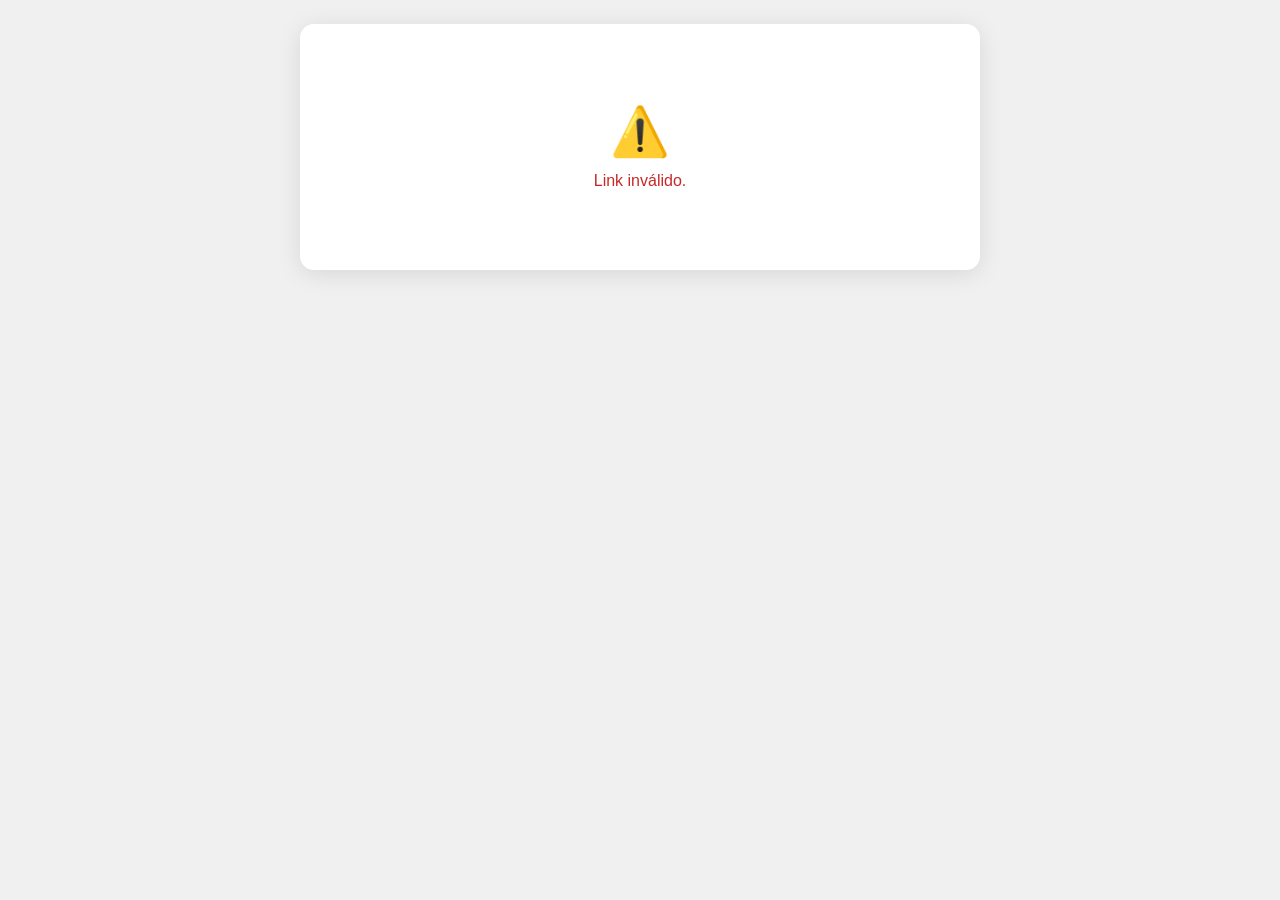
<file: ver.html>
<!DOCTYPE html>
<html lang="pt-BR">
<head>
<meta charset="UTF-8">
<meta name="viewport" content="width=device-width, initial-scale=1.0">
<title>Orçamento — Printer & Co.</title>
<style>
  *, *::before, *::after { box-sizing: border-box; margin: 0; padding: 0; }
  body { font-family: Arial, Helvetica, sans-serif; background: #F0F0F0; min-height: 100vh; padding: 1.5rem 1rem; color: #111; -webkit-font-smoothing: antialiased; }
  .card { max-width: 680px; margin: 0 auto; background: white; border-radius: 14px; overflow: hidden; box-shadow: 0 4px 24px rgba(0,0,0,0.1); }
  .hdr { background: #111; padding: 20px 24px; display: flex; justify-content: space-between; align-items: center; border-bottom: 2px solid #E91E8C; gap: 16px; }
  .issuer { display:flex; align-items:center; gap:14px; min-width:0; }
  .issuer-logo { width:64px; min-height:54px; display:grid; place-items:center; }
  .issuer-logo img { max-height: 54px; max-width:64px; width: auto; object-fit:contain; }
  .issuer-kicker { color:rgba(255,255,255,.46); font-size:8px; text-transform:uppercase; letter-spacing:.16em; font-weight:700; }
  .issuer-name { color:#fff; font-size:18px; line-height:1.15; font-weight:750; margin-top:3px; }
  .issuer-details { color:rgba(255,255,255,.58); font-size:9px; margin-top:4px; line-height:1.45; }
  .hdr-right { text-align: right; }
  .doc-label { font-size: 9px; font-weight: 700; letter-spacing: 0.2em; text-transform: uppercase; color: #E91E8C; margin-bottom: 4px; }
  .doc-titulo { font-size: 26px; font-weight: 700; color: white; letter-spacing: -0.03em; line-height: 1; margin-bottom: 8px; }
  .meta { font-size: 11px; color: rgba(255,255,255,0.5); line-height: 1.9; }
  .meta strong { color: rgba(255,255,255,0.8); }
  .body { padding: 24px 28px; }
  .info-grid { display: grid; grid-template-columns: 1fr 1fr auto; gap: 16px 24px; padding-bottom: 20px; border-bottom: 1px solid #EEEEEE; margin-bottom: 20px; }
  .cf label { font-size: 9px; font-weight: 700; text-transform: uppercase; letter-spacing: 0.12em; color: #AAA; display: block; margin-bottom: 3px; }
  .cf span { font-size: 13px; font-weight: 600; color: #111; }
  .sec-label { font-size: 9px; font-weight: 700; text-transform: uppercase; letter-spacing: 0.16em; color: #AAA; margin-bottom: 10px; display: flex; align-items: center; gap: 8px; }
  .sec-label::after { content: ''; flex: 1; height: 0.5px; background: #E0E0E0; }
  table { width: 100%; border-collapse: collapse; margin-bottom: 16px; font-size: 13px; }
  thead th { font-size: 9px; font-weight: 700; text-transform: uppercase; letter-spacing: 0.1em; color: #AAA; padding: 8px 10px; border-bottom: 1.5px solid #111; text-align: left; }
  thead th:not(:first-child) { text-align: right; }
  tbody tr:nth-child(even) { background: #F9F9F9; }
  tbody td { padding: 9px 10px; border-bottom: 1px solid #F0F0F0; color: #333; }
  tbody td:not(:first-child) { text-align: right; }
  tbody td:last-child { font-weight: 700; color: #111; }
  .totais { display: flex; justify-content: flex-end; margin-top: 8px; }
  .totais-inner { width: 260px; }
  .tot-row { display: flex; justify-content: space-between; font-size: 12px; color: #888; padding: 5px 0; }
  .tot-row span:last-child { color: #333; font-weight: 500; }
  .tot-final { display: flex; justify-content: space-between; align-items: baseline; padding: 12px 0 0; border-top: 1.5px solid #111; margin-top: 8px; }
  .tot-final .lbl { font-size: 11px; font-weight: 700; text-transform: uppercase; letter-spacing: 0.12em; color: #555; }
  .tot-final .val { font-size: 24px; font-weight: 700; color: #E91E8C; }
  .obs-block { margin-top: 16px; padding: 12px 16px; border-left: 3px solid #E91E8C; background: #FDF5F9; border-radius: 0 6px 6px 0; }
  .obs-label { font-size: 9px; font-weight: 700; text-transform: uppercase; letter-spacing: 0.12em; color: #AAA; margin-bottom: 6px; }
  .obs-text { font-size: 12px; color: #444; line-height: 1.7; white-space: pre-wrap; }
  .footer-info { margin-top: 20px; padding-top: 14px; border-top: 1px solid #EEE; display: flex; justify-content: space-between; font-size: 10px; color: #BBB; flex-wrap: wrap; gap: 4px; }
  .btn-area { padding: 16px 28px 24px; border-top: 1px solid #F0F0F0; display: flex; gap: 10px; }
  .btn-wpp { flex: 1; padding: 11px; background: #25D366; color: #fff; border: none; border-radius: 10px; font-size: 14px; font-weight: 700; cursor: pointer; font-family: Arial, sans-serif; display: flex; align-items: center; justify-content: center; gap: 8px; transition: opacity .15s; }
  .btn-wpp:hover { opacity: 0.9; }
  .btn-pdf { flex: 1; padding: 11px; background: #111; color: #fff; border: none; border-radius: 10px; font-size: 14px; font-weight: 700; cursor: pointer; font-family: Arial, sans-serif; display: flex; align-items: center; justify-content: center; gap: 8px; transition: opacity .15s; }
  .btn-pdf:hover { opacity: 0.85; }
  .spinner { width:36px; height:36px; border:3px solid #eee; border-top-color:#E91E8C; border-radius:50%; animation:spin 0.8s linear infinite; margin:60px auto; }
  @keyframes spin { to { transform:rotate(360deg); } }
  .erro-box { max-width:400px; margin:80px auto; text-align:center; color:#C62828; }
  .pryntix-badge { font-size: 10px; color: #BBB; text-align: center; padding: 8px; background: #F9F9F9; }
  .pryntix-badge span { color: #3B82F6; font-weight: 600; }
  @media(max-width:600px) {
    .hdr { flex-direction: column; align-items: flex-start; }
    .hdr-right { text-align: left; }
    .info-grid { grid-template-columns: 1fr 1fr; }
    .body { padding: 18px; }
    .btn-area { padding: 14px 18px 20px; flex-direction: column; }
  }
  @media print {
    body { background: white; padding: 0; }
    .card { box-shadow: none; border-radius: 0; }
    .btn-area, .pryntix-badge { display: none !important; }
  }
</style>
</head>
<body>
<div class="card" id="app"><div class="spinner"></div></div>

<script>
var SUPA_URL  = 'https://hrddxxudxfiffesumneu.supabase.co';
var SUPA_ANON = 'eyJhbGciOiJIUzI1NiIsInR5cCI6IkpXVCJ9.eyJpc3MiOiJzdXBhYmFzZSIsInJlZiI6ImhyZGR4eHVkeGZpZmZlc3VtbmV1Iiwicm9sZSI6ImFub24iLCJpYXQiOjE3ODU3ODE3MjQsImV4cCI6MjEwMTM1NzcyNH0.qtHywxLaGNRngqY5oGtsyK8LsA5h4mtq9w2-PzsIaxg';
var LOGO      = '[data-uri]';

function fmt(v) { return 'R$ ' + Number(v||0).toLocaleString('pt-BR',{minimumFractionDigits:2,maximumFractionDigits:2}); }
function fmtData(d) { if (!d) return '—'; var s=String(d).substring(0,10); var p=s.split('-'); return p.length===3?p[2]+'/'+p[1]+'/'+p[0]:d; }
function numeroOrcamento(id) { return 'ORC-' + String(id).padStart(6,'0'); }
function esc(v) { return String(v == null ? '' : v).replace(/&/g,'&amp;').replace(/</g,'&lt;').replace(/>/g,'&gt;').replace(/"/g,'&quot;').replace(/'/g,'&#39;'); }

async function carregar() {
  var params = new URLSearchParams(window.location.search);
  var token = params.get('token');
  if (!token) { errar('Link inválido.'); return; }
  try {
    var res  = await fetch(SUPA_URL+'/rest/v1/rpc/get_orcamento_publico',{method:'POST',headers:{'Content-Type':'application/json','apikey':SUPA_ANON,'Authorization':'Bearer '+SUPA_ANON},body:JSON.stringify({p_token:token})});
    var data = await res.json();
    var orc  = data && data.orcamento;
    if (!orc) { errar('Orçamento não encontrado.'); return; }
    var cfg  = data.config || {};
    renderizar(orc, cfg);
  } catch(e) { errar('Erro ao carregar.'); }
}

function errar(msg) {
  document.getElementById('app').innerHTML = '<div class="erro-box"><div style="font-size:3rem;margin-bottom:12px">⚠️</div><p>'+msg+'</p></div>';
}

function renderizar(orc, cfg) {
  var empresa = cfg.nome    || 'Printer & Co.';
  var cnpj_e  = cfg.cnpj   || '55.293.091/0001-92';
  var tel_e   = cfg.telefone|| '';
  var email_e = cfg.email   || '';
  var end_e   = cfg.endereco|| '';
  var logo_e  = cfg.logo || LOGO;
  var itensRaw = orc.itens || [];
  var sub = 0;

  var itensHtml = itensRaw.map(function(i,idx) {
    var desc  = i.desc||i.d||'—';
    var qtd   = parseFloat(i.qtd||i.q||0);
    var preco = parseFloat(i.preco||i.u||0);
    var tot   = i.total||(qtd*preco); sub += tot;
    var bg = idx%2===1?'background:#F9F9F9':'';
    return '<tr style="'+bg+'">'
      +'<td style="padding:9px 10px;border-bottom:1px solid #F0F0F0">'+esc(desc)+'</td>'
      +'<td style="padding:9px 10px;text-align:right;border-bottom:1px solid #F0F0F0">'+qtd+'</td>'
      +'<td style="padding:9px 10px;text-align:right;border-bottom:1px solid #F0F0F0">'+fmt(preco)+'</td>'
      +'<td style="padding:9px 10px;text-align:right;font-weight:700;border-bottom:1px solid #F0F0F0">'+fmt(tot)+'</td>'
      +'</tr>';
  }).join('');

  var dv    = parseFloat(orc.desconto||0);
  var dt    = orc.tipo_desc||'pct';
  var dr    = dt==='pct'?sub*dv/100:dv;
  var total = parseFloat(orc.total)||Math.max(0,sub-dr);

  var discRow = dr>0
    ? '<div class="tot-row"><span>Desconto</span><span>− '+fmt(dr)+'</span></div>'
    : '';

  var obsBlock = (orc.obs||orc.observacoes)
    ? '<div class="obs-block"><div class="obs-label">Observações</div><div class="obs-text">'+esc(orc.obs||orc.observacoes)+'</div></div>'
    : '';

  var f1 = esc(empresa + (cnpj_e ? ' · CNPJ: '+cnpj_e : ''));
  var f2 = esc([tel_e,email_e,end_e].filter(Boolean).join(' · '));
  var issuerDetails = [(cnpj_e?'CNPJ '+cnpj_e:''),tel_e,email_e].filter(Boolean).join(' · ');

  var link = window.location.href;

  document.getElementById('app').innerHTML =
    '<div class="hdr">'
      +'<div class="issuer"><div class="issuer-logo">'+(logo_e?'<img src="'+esc(logo_e)+'" alt="Logo '+esc(empresa)+'">':'')+'</div><div><div class="issuer-kicker">Emitido por</div><div class="issuer-name">'+esc(empresa)+'</div><div class="issuer-details">'+esc(issuerDetails)+'</div></div></div>'
      +'<div class="hdr-right">'
        +'<div class="doc-label">Documento Comercial</div>'
        +'<div class="doc-titulo">Orçamento</div>'
        +'<div class="meta">'
          +'<div><strong>Nº</strong> &nbsp;'+numeroOrcamento(orc.id)+'</div>'
          +'<div><strong>Emissão</strong> &nbsp;'+fmtData(orc.criado_em)+'</div>'
          +'<div><strong>Validade</strong> &nbsp;'+fmtData(orc.valido_ate||orc.validade)+'</div>'
          +(orc.referencia?'<div><strong>Ref.</strong> &nbsp;'+esc(orc.referencia)+'</div>':'')
        +'</div>'
      +'</div>'
    +'</div>'
    +'<div class="body">'
      +'<div class="info-grid">'
        +'<div class="cf"><label>Cliente</label><span>'+esc(orc.cliente||orc.cliente_nome||'—')+'</span>'+(orc.solicitante?'<div style="font-size:11px;color:#888;margin-top:2px">Solicitante: '+esc(orc.solicitante)+'</div>':'')+'</div>'
        +'<div class="cf"><label>CNPJ / CPF</label><span>'+esc(orc.cnpj_cli||'—')+'</span></div>'
        +'<div class="cf" style="text-align:right"><label>Emitido por</label><span style="font-size:12px">'+esc(empresa)+'<br><span style="font-size:10px;color:#888;font-weight:400">'+esc(cnpj_e)+'</span></span></div>'
      +'</div>'
      +'<div class="sec-label">Itens do orçamento</div>'
      +'<table><thead><tr><th style="width:50%">Descrição</th><th style="text-align:right">Qtd.</th><th style="text-align:right">Val. unitário</th><th style="text-align:right">Total</th></tr></thead><tbody>'+itensHtml+'</tbody></table>'
      +'<div class="totais"><div class="totais-inner">'
        +'<div class="tot-row"><span>Subtotal</span><span>'+fmt(sub)+'</span></div>'
        +discRow
        +'<div class="tot-final"><span class="lbl">Total</span><span class="val">'+fmt(total)+'</span></div>'
      +'</div></div>'
      +obsBlock
      +'<div class="footer-info"><div>'+f1+'</div>'+(f2?'<div>'+f2+'</div>':'')+'</div>'
    +'</div>'
    +'<div class="btn-area">'
      +'<button class="btn-wpp" onclick="compartilharWpp()">📱 Enviar resposta pelo WhatsApp</button>'
      +'<button class="btn-pdf" onclick="window.print()">📄 Salvar PDF</button>'
    +'</div>'
    +'<div class="pryntix-badge">Documento de '+esc(empresa)+' · Gerado com <span>PRYNTIX</span></div>';

  document.title = numeroOrcamento(orc.id)+' — '+empresa;
  window._orc = orc;
}

function compartilharWpp() {
  var orc = window._orc;
  if (!orc) return;
  var msg = 'Olá! Recebi o orçamento '+numeroOrcamento(orc.id)+' e gostaria de confirmar o pedido.\n\n'
    +(orc.referencia?'Ref.: '+orc.referencia+'\n':'')
    +'Link: '+window.location.href;
  window.open('https://wa.me/?text='+encodeURIComponent(msg),'_blank');
}

carregar();
</script>
</body>
</html>
</file>
